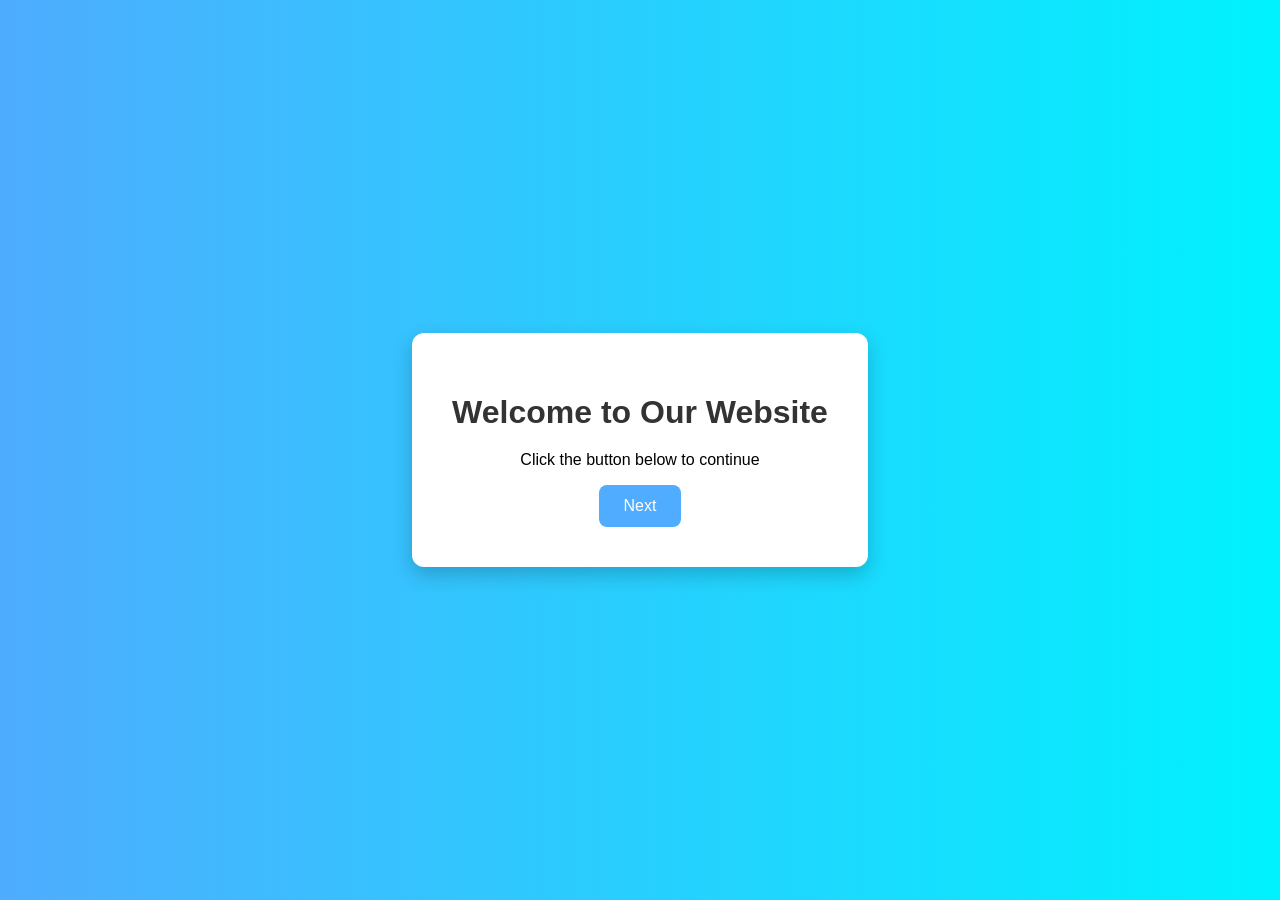
<file: index.html>
<!DOCTYPE html>
<html lang="en">
<head>
    <meta charset="UTF-8">
    <title>Welcome Page</title>
    <style>
        body {
            margin: 0;
            padding: 0;
            font-family: Arial, sans-serif;
            background: linear-gradient(to right, #4facfe, #00f2fe);
            display: flex;
            justify-content: center;
            align-items: center;
            height: 100vh;
        }

        .container {
            text-align: center;
            background: white;
            padding: 40px;
            border-radius: 12px;
            box-shadow: 0 8px 20px rgba(0,0,0,0.2);
        }

        h1 {
            color: #333;
            margin-bottom: 20px;
        }

        button {
            padding: 12px 25px;
            font-size: 16px;
            color: white;
            background: #4facfe;
            border: none;
            border-radius: 8px;
            cursor: pointer;
            transition: 0.3s;
        }

        button:hover {
            background: #007bff;
            transform: scale(1.05);
        }
    </style>
</head>
<body>

<div class="container">
    <h1>Welcome to Our Website</h1>
    <p>Click the button below to continue</p>
    
    <button onclick="goNext()">Next</button>
</div>

<script>
    function goNext() {
        window.location.href = "index.jsp";
    }
</script>

</body>
</html>
</file>
